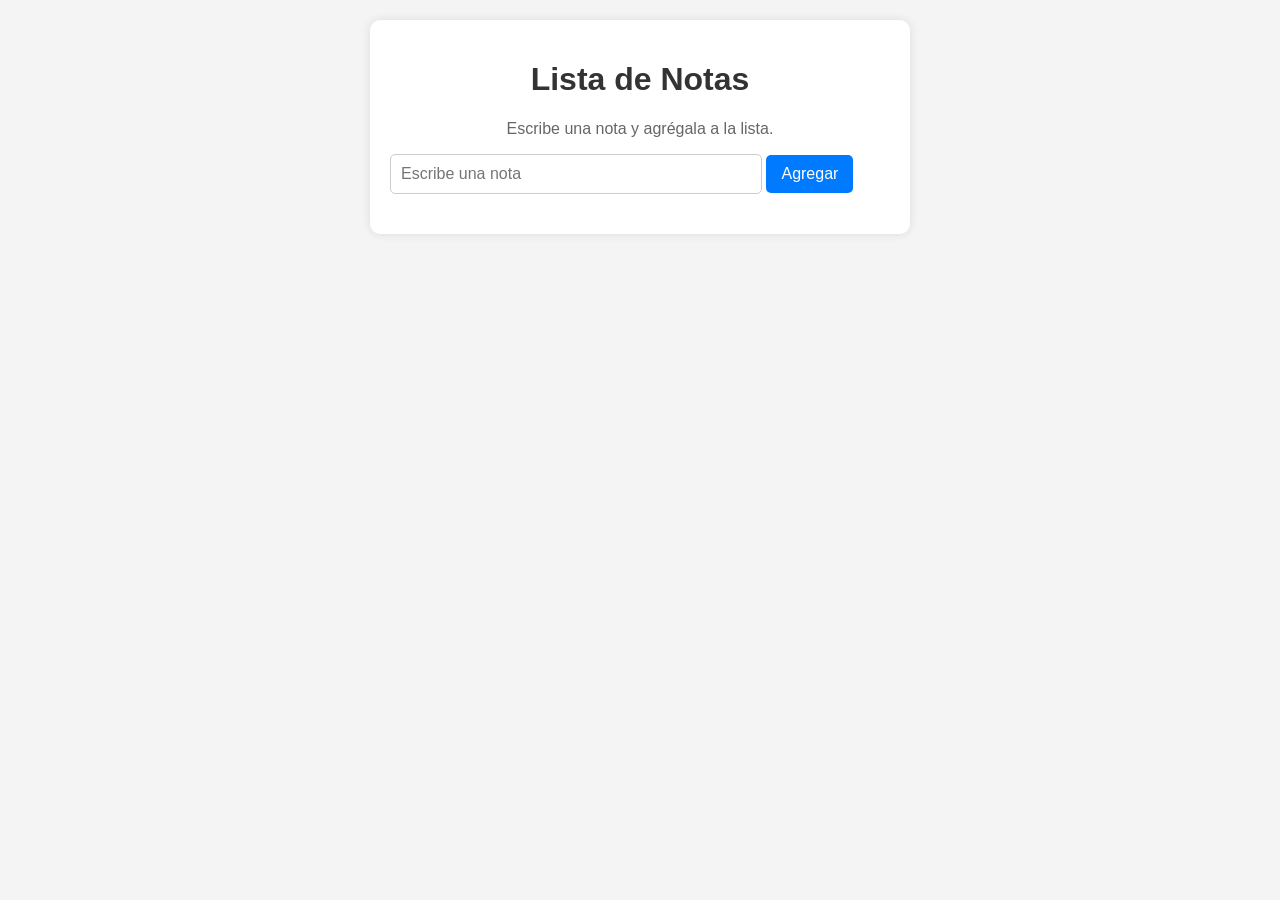
<file: M3S3/index.html>
<!DOCTYPE html>
<html lang="es">

<head>
    <meta charset="UTF-8">
    <meta name="viewport" content="width=device-width, initial-scale=1.0">
    <title>Gestión dinámica del DOM</title>

    <link rel="stylesheet" href="style.css">
</head>

<body>

    <div class="contenedor">

        <!-- Título principal -->
        <h1>Lista de Notas</h1>
        <p>
            Escribe una nota y agrégala a la lista.
        </p>

        <!-- Input para escribir notas -->
        <input type="text" id="notaInput" placeholder="Escribe una nota">

        <!-- Botón para agregar -->
        <button id="agregarBtn">
            Agregar
        </button>

        <!-- Lista donde se renderizan las notas -->
        <ul id="listaNotas"></ul>

    </div>
    <script src="app.js"></script>

</body>

</html>
</file>
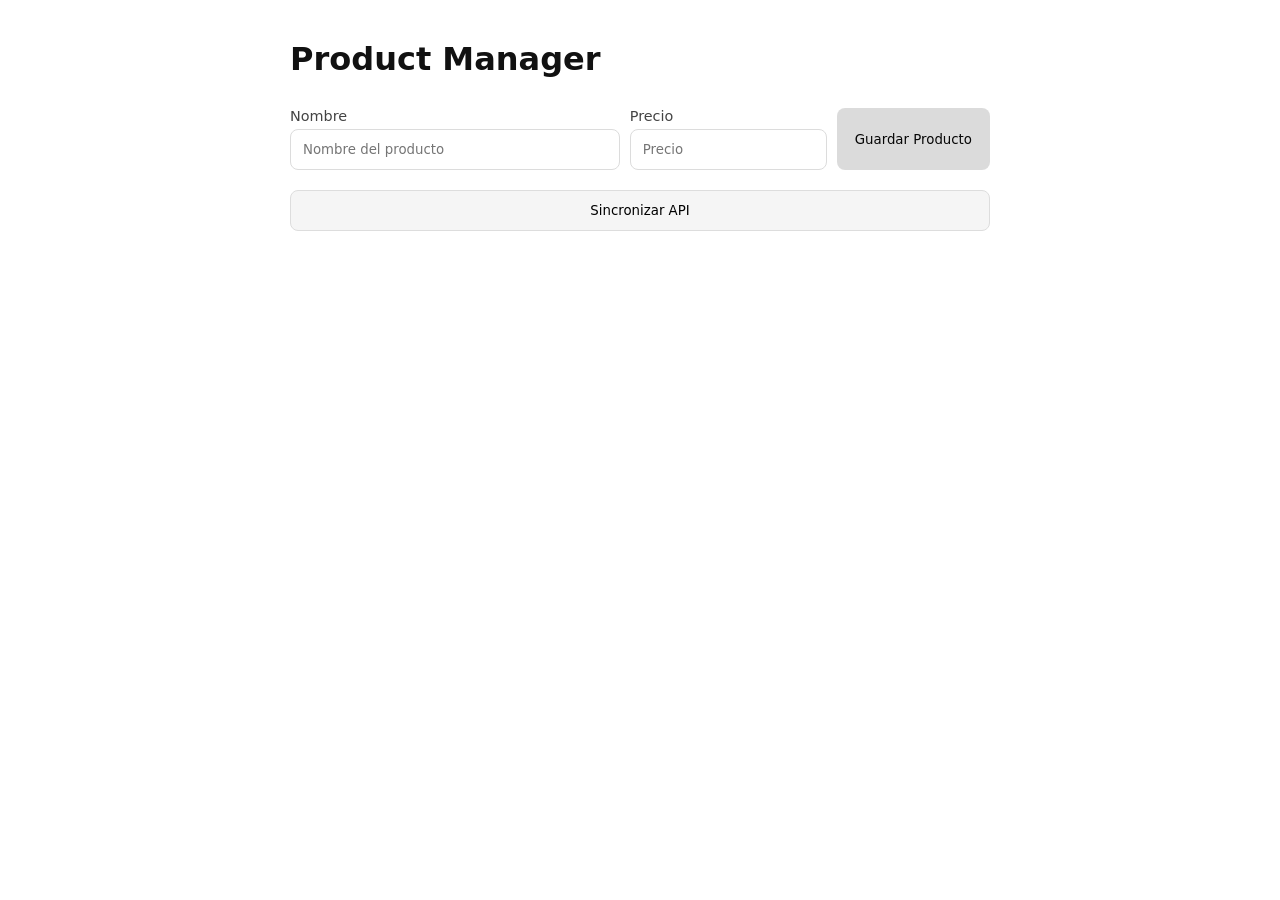
<file: M3S4/index.html>
<!DOCTYPE html>
<html lang="es">
<head>
<meta charset="UTF-8">
<meta name="viewport" content="width=device-width, initial-scale=1.0">
<title>Product Manager Pro</title>
<link rel="stylesheet" href="style.css">
</head>
<body>

<div class="container">

    <header>
        <h1> Product Manager </h1>
    </header>

    <div id="message"></div>
    <form id="productForm">

        <div class="input-group">
            <label>Nombre</label>
            <input
                type="text"
                id="name"
                placeholder="Nombre del producto"
                required
            >
        </div>

        <div class="input-group">
            <label>Precio</label>
            <input
                type="number"
                id="price"
                placeholder="Precio"
                min="1"
                required
            >
        </div>

        <button type="submit">
            Guardar Producto
        </button>

    </form>

    <div class="actions">
        <button id="syncBtn">
             Sincronizar API
        </button>
    </div>

    <ul id="productList"></ul>

</div>

<script src="app.js"></script>

</body>
</html>
</file>
<file: M3S3/style.css>
body {
    font-family: Arial, sans-serif;
    background-color: #f4f4f4;
    margin: 0;
    padding: 20px;
}

.contenedor {
    background-color: white;
    max-width: 500px;
    margin: auto;
    padding: 20px;
    border-radius: 10px;

    box-shadow: 0 0 10px rgba(0, 0, 0, 0.1);
}

h1 {
    text-align: center;
    color: #333;
}

p {
    text-align: center;
    color: #666;
}


#notaInput {
    width: 70%;
    padding: 10px;

    border: 1px solid #ccc;
    border-radius: 5px;

    font-size: 16px;
}

#agregarBtn {
    padding: 10px 15px;

    border: none;
    border-radius: 5px;

    background-color: #007bff;
    color: white;

    cursor: pointer;

    font-size: 16px;
}

#agregarBtn:hover {
    background-color: #0056b3;
}


#listaNotas {
    list-style: none;
    padding: 0;
    margin-top: 20px;
}


#listaNotas li {
    background-color: #eeeeee;

    margin-bottom: 10px;
    padding: 10px;

    border-radius: 5px;

    display: flex;
    justify-content: space-between;
    align-items: center;
}

.eliminarBtn {
    background-color: crimson;
    color: white;

    border: none;
    border-radius: 5px;

    padding: 5px 10px;

    cursor: pointer;
}

.eliminarBtn:hover {
    background-color: darkred;
}
</file>
<file: M3S4/style.css>
*{
    margin:0;
    padding:0;
    box-sizing:border-box;
    font-family:system-ui,sans-serif;
}

body{
    background:#ffffff;
    min-height:100vh;
    padding:40px 20px;
    color:#111;
}

.container{
    max-width:700px;
    margin:auto;
}

header{
    margin-bottom:30px;
}

header h1{
    font-size:2rem;
    font-weight:600;
    margin-bottom:8px;
}

header p{
    color:#666;
    font-size:.95rem;
}

form{
    display:grid;
    grid-template-columns:2fr 1fr auto;
    gap:10px;
    margin-bottom:20px;
}

.input-group{
    display:flex;
    flex-direction:column;
}

label{
    margin-bottom:5px;
    font-size:.9rem;
    color:#444;
}

input{
    padding:12px;
    border:1px solid #dcdcdc;
    border-radius:8px;
    outline:none;
    background:white;
}

input:focus{
    border-color:#000;
}

button{
    border:none;
    cursor:pointer;
    transition:.2s;
}

form button{
    background:#00000024;
    color:#060606;
    padding:12px 18px;
    border-radius:8px;
}

form button:hover{
    opacity:.9;
}

.actions{
    margin-bottom:25px;
}

#syncBtn{
    width:100%;
    padding:12px;
    background:#f5f5f5;
    color:#000;
    border:1px solid #ddd;
    border-radius:8px;
}

#syncBtn:hover{
    background:#ededed;
}

#message{
    margin-bottom:15px;
    font-size:.9rem;
}

.success{
    color:#000;
}

.error{
    color:#000;
}

#productList{
    list-style:none;
}

.product{
    display:flex;
    justify-content:space-between;
    align-items:center;
    padding:16px 0;
    border-bottom:1px solid #eaeaea;
}

.product-info strong{
    display:block;
    font-size:1rem;
    margin-bottom:4px;
}

.product-info span{
    color:#666;
    font-size:.9rem;
}

.product-buttons{
    display:flex;
    gap:8px;
}

.edit,
.delete{
    background:none;
    border:1px solid #dcdcdc;
    padding:8px 12px;
    border-radius:6px;
    color:#111;
}

.edit:hover,
.delete:hover{
    background:#f5f5f5;
}

@media(max-width:768px){

    form{
        grid-template-columns:1fr;
    }

    .product{
        flex-direction:column;
        align-items:flex-start;
        gap:12px;
    }

    .product-buttons{
        width:100%;
    }

    .product-buttons button{
        flex:1;
    }

}
</file>
